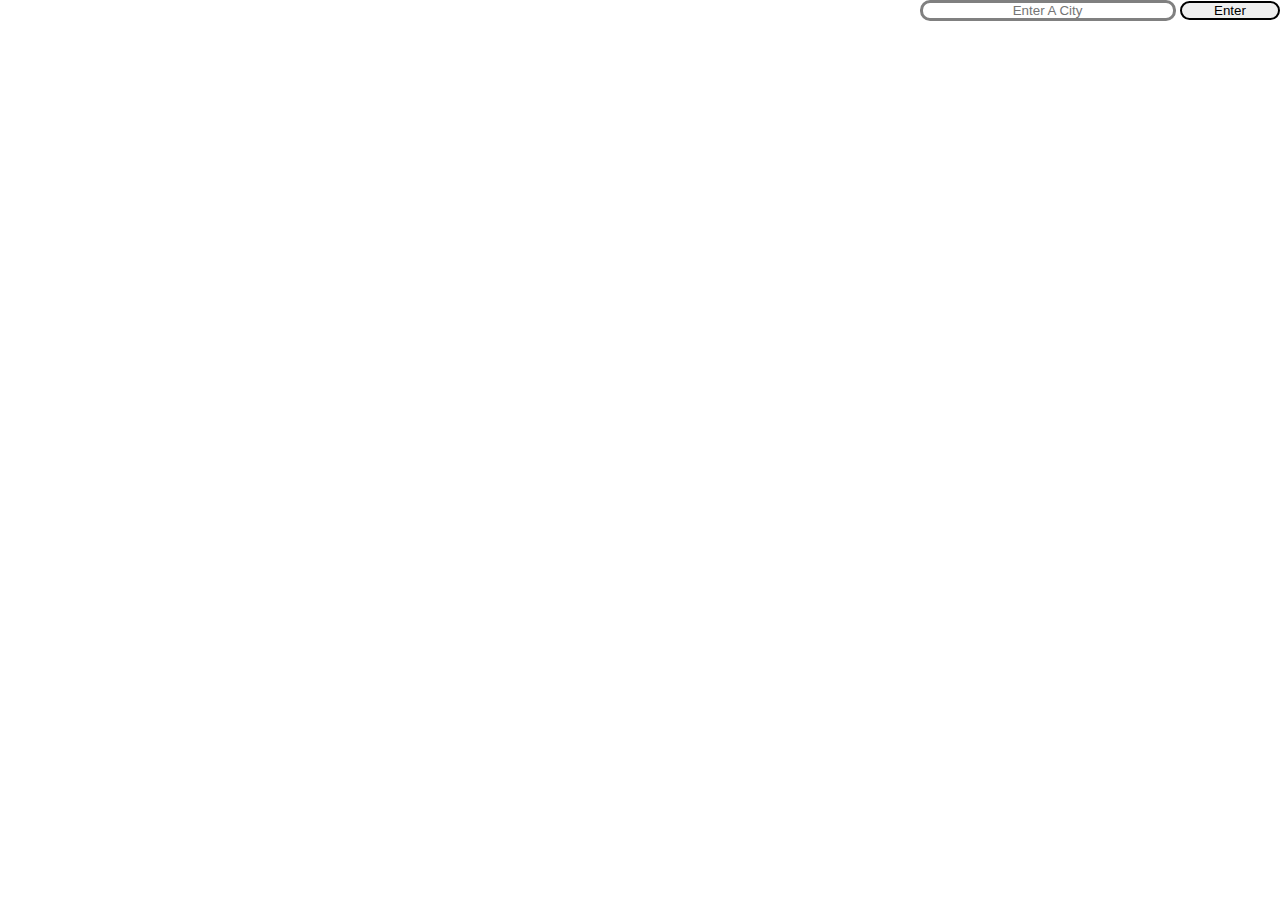
<file: index.html>
<!DOCTYPE html>
<html lang="en">
<head>
    <meta charset="UTF-8">
    <meta http-equiv="X-UA-Compatible" content="IE=edge">
    <meta name="viewport" content="width=device-width, initial-scale=1.0">
    <title>Document</title>
    <link rel = "stylesheet" href = "style.css"></link>
</head>
<body>

    <video autoplay muted  class = "back-video">
        <source  type = "video/mp4">
    </video>

    <form class = "searching">
        <input type = "text" class = "search" placeholder = "Enter A City">
        <input type = "button" class = "btn" value = "Enter" onclick = "search()">
    </form>


    <div class="info">
        <div class="location">
            <div class="city"></div>
            <div class="country"></div>
        </div>
        <div class="time"></div>
    </div>
    
    <br>
    <div class="startInfo">
        <div class="temperature"></div>
        <div class="symbolPhrase"></div>
    </div>

    <div class="otherInfo"></div>
    <br>
    <div class="weatherInfo">
        <div class="pressure box">
            
        </div>
        <div class="wind box">
            
        </div>
        <div class="airquality box">
            
        </div>
    </div>

    <script src = "index.js"></script>
</body>
</html>
</file>
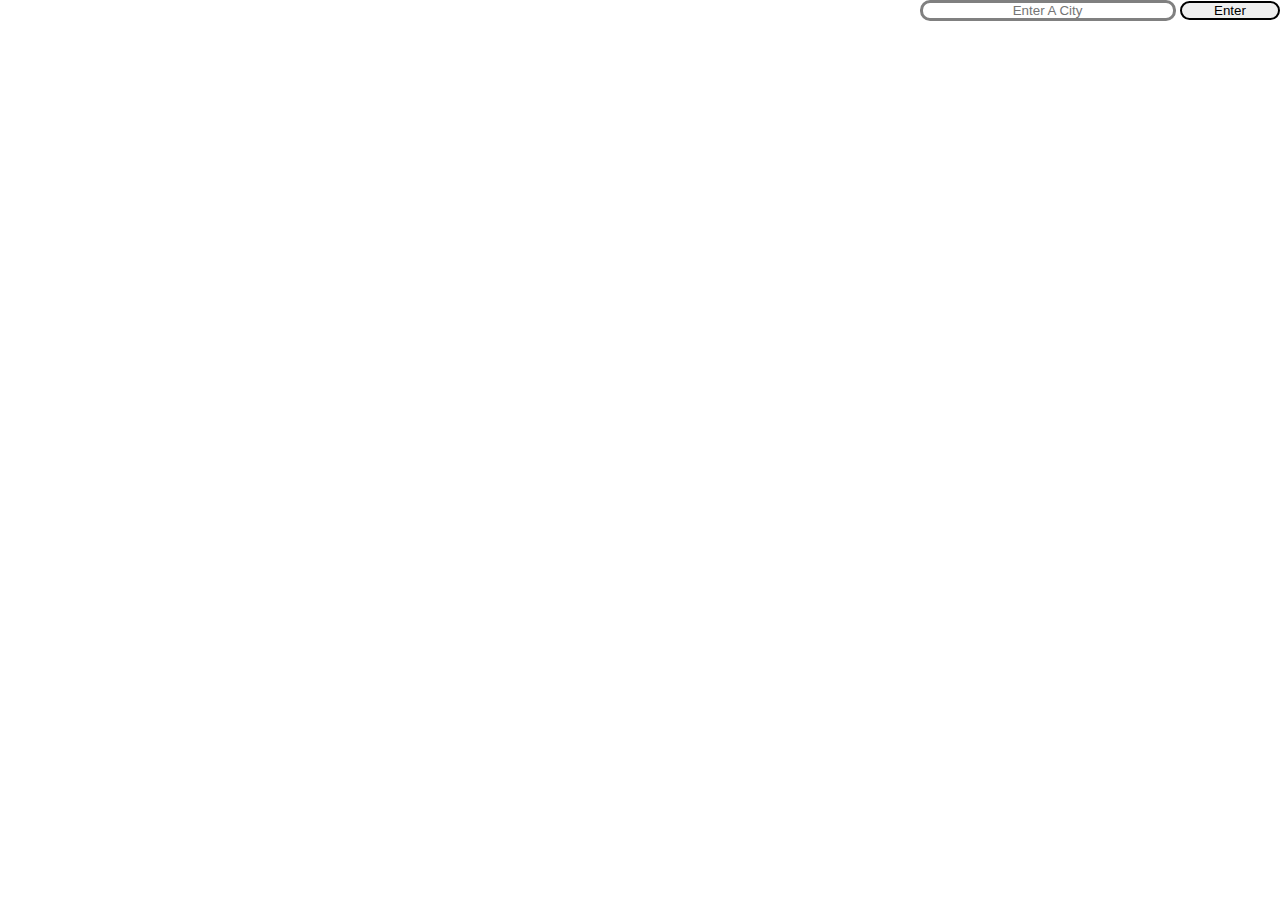
<file: Weather.html>
<!DOCTYPE html>
<html lang="en">
<head>
    <meta charset="UTF-8">
    <meta http-equiv="X-UA-Compatible" content="IE=edge">
    <meta name="viewport" content="width=device-width, initial-scale=1.0">
    <title>Document</title>
    <style>
    *{
    box-sizing : border-box;
    margin : 0;
    padding : 0;
    text-align : center;
    font-family : 'Poppins',sans-serif;
    color : orange;
    scrollbar-width : none;
}
.searching{
    position : absolute;
    z-index : 20;
    right : 0;
    color : black;
}

.info{
    display : flex;
    flex-direction : column;
    width : 100vw;
    align-items : center;
    height : 30vh;
}
.search{
    height : 2%;
    width : 20vw;
    border-radius : 10px;
    border : 3px solid grey;
    color : black;
}
.city{

    width : 10vw;
    height : auto;
    display : inline-block;
    text-transform : capitalize;
}
.country{

    width : 10vw;
    height : auto; 
    display : inline-block;
    text-transform : capitalize;
}

.time{

    width : 40vw;
    height : 5vh;  
}
.btn{
    color : black;
    width : 100px;
    border : 2px solid black;
    border-radius : 10px;
}
.location{
    margin-top : 5%;
    margin-bottom : 5%;
}
.weatherInfo{
    margin-top : 0.4%;
    width : 100vw;
    height : auto;
    display : flex;
    flex-direction : row;
    justify-content : space-around;
}
.box{
    margin : 5% 1%;
    font-size : 120%;
    width : 20vw;
    height : auto;
    text-align : center;
    text-transform : capitalize;
    font-style : calibri;
    
}
.startInfo{
    width : 100vw;
    height : auto;
    display : flex;
    flex-direction : row;
    margin-top : 10%;
}
.symbolPhrase{
    width : 50%;
    height : 30%;
    font-size : 150%;
    line-height : 130%;
    text-transform : capitalize;
    padding : 3%;

}
.temperature{
    margin-bottom : 3%;
    font-size : 150%;

    width : 50%;
    height : 30%;
}
.otherInfo{
    width : 100vw;
    height : 30%;
    font-size : 1.2rem;
    line-height : 160%;
    text-transform : capitalize;
    text-align : center;
    padding : 1%;
}

.back-video{
    position : absolute;
    opacity : 0.8;
    right : 0;
    bottom : 0;
    z-index : -1;
    position : fixed;
}

@media (min-aspect-ration : 16/9){
    .back-video{
        width : 100%;
        height : auto;
    }
}

@media (max-aspect-ration : 16/9){
    .back-video{
        width : auto;
        height : 100%;
    }
}
@media (max-width : 480px) and (min-width : 321px){
    .weatherInfo{
        display : flex;
        flex-direction : column;
        justify-content : space-around;
    }

    .box{
        width : 100%;
        height : auto;
        font-style : calibri;
        text-transform : capitalize;
        margin-top : 5%;
        margin-bottom : 5%;
        font-size : 120%;
    }


    .info{
        display : block;
        padding-top : 10%;
        display : flex;
        flex-direction : column;
        justify-content : space-around;
    }
    .city{
        width : 50vw;
        box-sizing : border-box;
        height : 10vh;
  
        text-transform : capitalize;
    }
    .country{
        width : 50vw;
        box-sizing : border-box;
        height : 10vh;
        text-transform : capitalize;
 
    }
    .location{
        display : flex;
        flex-direction : row;
        width : 100vw;
        height : 10vh;
        margin-top : 5%;
        margin-bottom : 5%;
    }
    .time{
        width : 100vw;
        height : 10vh;
    }

    .searching{
        width : 100vw;
    }
    .search{
        width : 70vw;
    }
}

@media (max-width : 320px){
    .searching{
        width : 100vw;
    }
    .search{
        width : 70vw;
    }
    .weatherInfo{
        display : flex;
        flex-direction : column;
        justify-content : space-between;
    }
    .box{
        width : 100%;
        height : auto;
        margin-top : 5%;
        margin-bottom : 5%;
        font-size : 120%;
    }
    .city{
        width : 50vw;
        height : 10vh;
    }

    .country{
        width : 50vw;
        height : 10vh;
    }

    .time{
        width : 100vw;
        height : 10vh;
    }
    .location{
        display : flex;
        flex-direction : row;
        width : 100vw;
        height : 10vh;
        margin-top : 5%;
        margin-bottom : 5%;
    }
    .info{
        display : block;
        padding-top : 10%;
        display : flex;
        flex-direction : column;
        justify-content : space-around;
    }
}


@media (max-width : 1023px) and (min-width : 481px){
    .searching{
        width : 100vw;
    }
    .search{
        width : 70vw;
    }
    .weatherInfo{
        display : flex;
        flex-direction : column;
        justify-content : space-between;
    }
    .box{
        width : 100%;
        height : auto;
        margin-top : 5%;
        margin-bottom : 5%;
        font-size : 120%;
    }
    .city{
        width : 50vw;
        height : 10vh;
    }

    .country{
        width : 50vw;
        height : 10vh;
    }

    .time{
        width : 100vw;
        height : 10vh;
    }
    .location{
        display : flex;
        flex-direction : row;
        width : 100vw;
        height : 10vh;
        margin-top : 5%;
        margin-bottom : 5%;
    }
    .info{
        display : block;
        padding-top : 10%;
        display : flex;
        flex-direction : column;
        justify-content : space-around;
    }
}
    </style>

    <script>
        let city = "Delhi" , country , time , lat , lon;
let max_temp , min_temp , temp , pressure , relHumidity;

let cloudiness , dewPoint , precipProb , precipRate;
let symbolPhrase;

let co , no2 , o3 , pm2_5 , pm10 , so2 , overall_aqi;



let cloud_pct , humidity , wind_degrees , wind_speed , wind_direction , windGust;
// //Weather By APi Ninja 
const options1 = {
	method: 'GET',
	headers: {
		'X-RapidAPI-Key': 'b402cfb368mshc86ca18e236938ap1fe7a3jsn90858846b4ea',
		'X-RapidAPI-Host': 'weather-by-api-ninjas.p.rapidapi.com'
	}
};

//Foreca Weather Location Search
const options2 = {
	method: 'GET',
	headers: {
		'X-RapidAPI-Key': 'b402cfb368mshc86ca18e236938ap1fe7a3jsn90858846b4ea',
		'X-RapidAPI-Host': 'foreca-weather.p.rapidapi.com'
	}
};

// Foreca Weather Location Info
const options3 = {
	method: 'GET',
	headers: {
		'X-RapidAPI-Key': 'b402cfb368mshc86ca18e236938ap1fe7a3jsn90858846b4ea',
		'X-RapidAPI-Host': 'foreca-weather.p.rapidapi.com'
	}
};

// Foreca Weather Latest Observations 
const options4 = {
	method: 'GET',
	headers: {
		'X-RapidAPI-Key': 'b402cfb368mshc86ca18e236938ap1fe7a3jsn90858846b4ea',
		'X-RapidAPI-Host': 'foreca-weather.p.rapidapi.com'
	}
};

// Air Quality By Api NINJAS
const options5 = {
	method: 'GET',
	headers: {
		'X-RapidAPI-Key': 'b402cfb368mshc86ca18e236938ap1fe7a3jsn90858846b4ea',
		'X-RapidAPI-Host': 'air-quality-by-api-ninjas.p.rapidapi.com'
	}
};


// Foreca Weather Current
const options6 = {
	method: 'GET',
	headers: {
		'X-RapidAPI-Key': 'b402cfb368mshc86ca18e236938ap1fe7a3jsn90858846b4ea',
		'X-RapidAPI-Host': 'foreca-weather.p.rapidapi.com'
	}
};

//Foreca Weather NowCast
const options7 = {
	method: 'GET',
	headers: {
		'X-RapidAPI-Key': 'b402cfb368mshc86ca18e236938ap1fe7a3jsn90858846b4ea',
		'X-RapidAPI-Host': 'foreca-weather.p.rapidapi.com'
	}
};

//Foreca Weather Hourly
const options8 = {
	method: 'GET',
	headers: {
		'X-RapidAPI-Key': 'b402cfb368mshc86ca18e236938ap1fe7a3jsn90858846b4ea',
		'X-RapidAPI-Host': 'foreca-weather.p.rapidapi.com'
	}
};


//Foreca Weather Daily
const options9 = {
	method: 'GET',
	headers: {
		'X-RapidAPI-Key': 'b402cfb368mshc86ca18e236938ap1fe7a3jsn90858846b4ea',
		'X-RapidAPI-Host': 'foreca-weather.p.rapidapi.com'
	}
};


function locationInfo(id){
	//Foreca Weather Location Info
	fetch(`https://foreca-weather.p.rapidapi.com/location/${id}`, options3)
	.then(response => response.json())
	.then((response) => {
		console.log("Foreca Weather Location Info");

		lat = response["lat"];
		lon = response["lon"];
		latestObservation(id);

		console.log(response);})
	.catch(err => console.error(err));
}


function latestObservation(id){
	//Foreca Weather Latest Observation
	fetch(`https://foreca-weather.p.rapidapi.com/observation/latest/${id}?lang=en`, options4)
	.then(response => response.json())
	.then((response) => {
		console.log("Foreca Weather Latest Observation");

		time = response.observations[0]["time"];
		wind_direction = response.observations[0]["windDirString"];
		pressure = response.observations[0]["pressure"];
		relHumidity = response.observations[0]["relHumidity"];
		airQuality(city);
		console.log(response);})
	.catch(err => console.error(err));
}


function airQuality(city){
	//Air Quality By APi NINJA
	fetch(`https://air-quality-by-api-ninjas.p.rapidapi.com/v1/airquality?city=${city}`, options5)
	.then(response => response.json())
	.then((response) => {
		console.log("Air Quality");

		co = response["CO"]["concentration"];
		no2 = response["NO2"]["concentration"];
		o3 = response["O3"]["concentration"];
		pm2_5 = response["PM2.5"]["concentration"];
		pm10 = response["PM10"]["concentration"];
		so2 = response["SO2"]["concentration"];
		overall_aqi = response["overall_aqi"];
		current(id);
		console.log(response);})
	.catch(err => console.error(err));
}


function current(id){

	//Foreca Weather Current
	fetch(`https://foreca-weather.p.rapidapi.com/current/${id}?alt=0&tempunit=C&windunit=MS&tz=Europe%2FLondon&lang=en`, options6)
	.then(response => response.json())
	.then((response) => {
		console.log("Foreca Weather Current");
		cloudiness = response.current["cloudiness"];
		precipProb = response.current["precipProb"];
		precipRate = response.current["precipRate"];
		symbolPhrase = response.current["symbolPhrase"];

        if(screen.width <= 480 && screen.width >= 320){
			if(symbolPhrase.includes("cloudy")){
				document.getElementsByClassName("back-video")[0].setAttribute("src" , "Cloudy Weather Romantic whatsapp status.mp4");
				document.body.style.color = "orange";
			}
			else if(symbolPhrase.includes("clear") || symbolPhrase.includes("sunny")){
				document.getElementsByClassName("back-video")[0].setAttribute("src" , "Palm Tree On A Sunny Day _ Cinematic Background Video _ Video Background Loop _ 4k Footage.mp4");
			}
			else if(symbolPhrase.includes("rain")){
				document.getElementsByClassName("back-video")[0].setAttribute("set" , "Beautiful Rain Scene - Rain video status - Rainy Season Status - Rain Feel - Videos Hub.mp4");
			}

            document.getElementsByClassName("back-video")[0].play();
		}

		dewPoint = response.current["dewPoint"];



		document.getElementsByClassName("city")[0].innerHTML = `<h1>${city}</h1>`;
		document.getElementsByClassName("country")[0].innerHTML = `<h1>${country}</h1>`;
		time = new Date(time);
		document.getElementsByClassName("time")[0].innerHTML = `<p>${time}</p>`;
		document.getElementsByClassName("temperature")[0].innerHTML = `<h1>${temp}&#8451</h1><p>${max_temp}&#8451/${min_temp}&#8451</P>`;


		document.getElementsByClassName("pressure")[0].innerHTML = `<h1>Pressure</h1><br><p>Pressure :  ${pressure}</p> <br> <p>RelHumidity :  ${relHumidity}</p><br> <p>Precipitation Rate :  ${precipRate}</p> <br> <p>Symbol Phrase :  ${symbolPhrase}</p>`;


		document.getElementsByClassName("wind")[0].innerHTML = `<h1>Wind</h1>
		<br><p>Wind Direction :  ${wind_direction}</p> <br> <p>Wind Degrees :  ${wind_degrees}</p><br> <p>Cloudiness :  ${cloudiness}</p> <br> <p>Dew Point :  ${dewPoint}</p>`;


		document.getElementsByClassName("airquality")[0].innerHTML = `<h1>Air Quality</h1> <br> <p>CO :  ${co}</p> <br> <p>NO2 :  ${no2}</p> <br> <p>O3 :  ${o3}</p> <br><p>PM2.5 :  ${pm2_5}</p><br> <p>PM10 :  ${pm10}</p><br> <p>SO2 :  ${so2}</p><br><p>Overall AQI :  ${overall_aqi}</p>`;

		document.getElementsByClassName("symbolPhrase")[0].innerHTML = `<h1>${symbolPhrase}</h1>`;

		document.getElementsByClassName("otherInfo")[0].innerHTML = `<p>Precipitation : ${precipProb}&#37<p>Humidity : ${humidity}&#37</p><p>Wind Speed : ${wind_speed} Km/hr</p>`;



		console.log(response);})
		
	.catch(err => console.error(err));

}







function weather(city){
	// APi NINJA
	fetch(`https://weather-by-api-ninjas.p.rapidapi.com/v1/weather?city=${city}`, options1)
	.then(response => response.json())
	.then((response) => {
		console.log("API NINJA");
		console.log(response);})
	.catch(err => console.error(err));
}


function locationSearch(city){
	// Foreca Weather Location Search
	fetch(`https://foreca-weather.p.rapidapi.com/location/search/${city}`, options2)
	.then(response => response.json())
	.then((response) =>{
		console.log("Foreca Weather Location Search");
		console.log(response);})
	.catch(err => console.error(err));
}



function search(){

	city = document.getElementsByClassName("search")[0].value;
	// APi NINJA
	fetch(`https://weather-by-api-ninjas.p.rapidapi.com/v1/weather?city=${city}`, options1)
	.then(response => response.json())
	.then((response) => {
		console.log("API NINJA");

		cloud_pct = response.cloud_pct;
		humidity = response.humidity;
		wind_degrees = response.wind_degrees;
		wind_speed = response.wind_speed;
		max_temp = response.max_temp;
		min_temp = response.min_temp;
		temp = response.temp;



		console.log(response);})
	.catch(err => console.error(err));


	// Foreca Weather Location Search
	fetch(`https://foreca-weather.p.rapidapi.com/location/search/${city}`, options2)
	.then(response => response.json())
	.then((response) =>{
		console.log("Foreca Weather Location Search");
		id = response.locations[0]["id"];


		country = response.locations[0]["country"];

		locationInfo(id);
		console.log(response);})
	.catch(err => console.error(err));
}


    </script>


</head>
<body>

    
    <video autoplay playsinline muted  class = "back-video">
        <source  type = "video/webm">
        Your Browser Does not support the video tag
    </video>
    <form class = "searching">
        <input type = "text" class = "search" placeholder = "Enter A City">
        <input type = "button" class = "btn" value = "Enter" onclick = "search()">
    </form>


    <div class="info">
        <div class="location">
            <div class="city"></div>
            <div class="country"></div>
        </div>
        <div class="time"></div>
    </div>
    
    <br>
    <div class="startInfo">
        <div class="temperature"></div>
        <div class="symbolPhrase"></div>
    </div>

    <div class="otherInfo"></div>
    <br>
    <div class="weatherInfo">
        <div class="pressure box">
            
        </div>
        <div class="wind box">
            
        </div>
        <div class="airquality box">
            
        </div>
    </div>
</body>
</html>
</file>
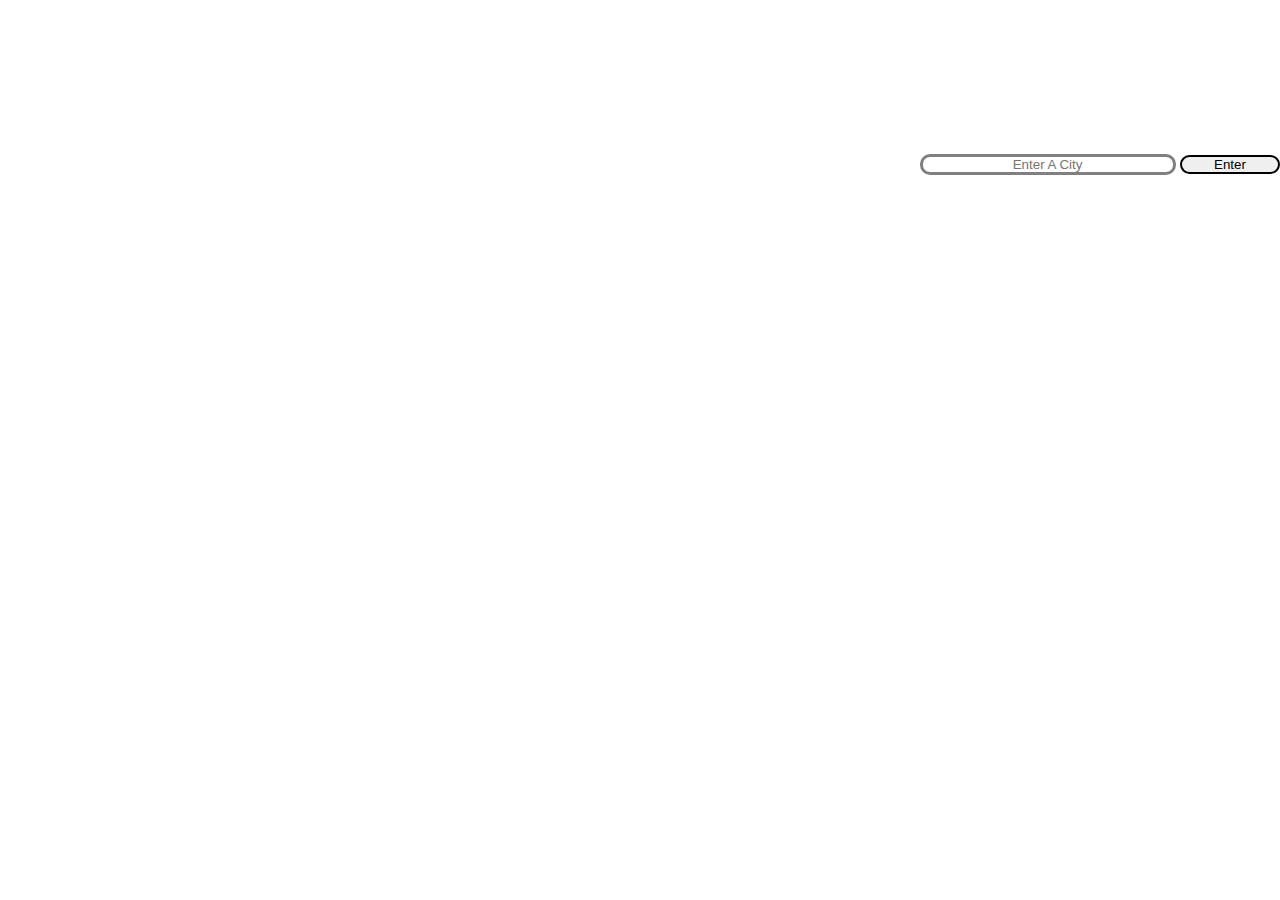
<file: weatherApp.html>
<!DOCTYPE html>
<html lang="en">
<head>
    <meta charset="UTF-8">
    <meta http-equiv="X-UA-Compatible" content="IE=edge">
    <meta name="viewport" content="width=device-width, initial-scale=1.0">
    <title>Document</title>
    <style>
    *{
    box-sizing : border-box;
    margin : 0;
    padding : 0;
    text-align : center;
    font-family : 'Poppins',sans-serif;
    color : orange;
    scrollbar-width : none;
}
.searching{
    position : absolute;
    z-index : 20;
    right : 0;
    color : black;
}

.info{
    display : flex;
    flex-direction : column;
    width : 100vw;
    align-items : center;
    height : 30vh;
}
.search{
    height : 2%;
    width : 20vw;
    border-radius : 10px;
    border : 3px solid grey;
    color : black;
}
.city{

    width : 10vw;
    height : auto;
    display : inline-block;
    text-transform : capitalize;
}
.country{

    width : 10vw;
    height : auto; 
    display : inline-block;
    text-transform : capitalize;
}

.time{

    width : 40vw;
    height : 5vh;  
}
.btn{
    color : black;
    width : 100px;
    border : 2px solid black;
    border-radius : 10px;
}
.location{
    margin-top : 5%;
    margin-bottom : 5%;
}
.weatherInfo{
    margin-top : 0.4%;
    width : 100vw;
    height : auto;
    display : flex;
    flex-direction : row;
    justify-content : space-around;
}
.box{
    margin : 5% 1%;
    font-size : 120%;
    width : 20vw;
    height : auto;
    text-align : center;
    text-transform : capitalize;
    font-style : calibri;
    
}
.startInfo{
    width : 100vw;
    height : auto;
    display : flex;
    flex-direction : row;
    margin-top : 10%;
}
.symbolPhrase{
    width : 50%;
    height : 30%;
    font-size : 150%;
    line-height : 130%;
    text-transform : capitalize;
    padding : 3%;

}
.temperature{
    margin-bottom : 3%;
    font-size : 150%;

    width : 50%;
    height : 30%;
}
.otherInfo{
    width : 100vw;
    height : 30%;
    font-size : 1.2rem;
    line-height : 160%;
    text-transform : capitalize;
    text-align : center;
    padding : 1%;
}

.back-video{
    position : absolute;
    opacity : 0.8;
    right : 0;
    bottom : 0;
    z-index : -1;
    position : fixed;
}

@media (min-aspect-ration : 16/9){
    .back-video{
        width : 100%;
        height : auto;
    }
}

@media (max-aspect-ration : 16/9){
    .back-video{
        width : auto;
        height : 100%;
    }
}
@media (max-width : 480px) and (min-width : 321px){
    .weatherInfo{
        display : flex;
        flex-direction : column;
        justify-content : space-around;
    }

    .box{
        width : 100%;
        height : auto;
        font-style : calibri;
        text-transform : capitalize;
        margin-top : 5%;
        margin-bottom : 5%;
        font-size : 120%;
    }


    .info{
        display : block;
        padding-top : 10%;
        display : flex;
        flex-direction : column;
        justify-content : space-around;
    }
    .city{
        width : 50vw;
        box-sizing : border-box;
        height : 10vh;
  
        text-transform : capitalize;
    }
    .country{
        width : 50vw;
        box-sizing : border-box;
        height : 10vh;
        text-transform : capitalize;
 
    }
    .location{
        display : flex;
        flex-direction : row;
        width : 100vw;
        height : 10vh;
        margin-top : 5%;
        margin-bottom : 5%;
    }
    .time{
        width : 100vw;
        height : 10vh;
    }

    .searching{
        width : 100vw;
    }
    .search{
        width : 70vw;
    }
}

@media (max-width : 320px){
    .searching{
        width : 100vw;
    }
    .search{
        width : 70vw;
    }
    .weatherInfo{
        display : flex;
        flex-direction : column;
        justify-content : space-between;
    }
    .box{
        width : 100%;
        height : auto;
        margin-top : 5%;
        margin-bottom : 5%;
        font-size : 120%;
    }
    .city{
        width : 50vw;
        height : 10vh;
    }

    .country{
        width : 50vw;
        height : 10vh;
    }

    .time{
        width : 100vw;
        height : 10vh;
    }
    .location{
        display : flex;
        flex-direction : row;
        width : 100vw;
        height : 10vh;
        margin-top : 5%;
        margin-bottom : 5%;
    }
    .info{
        display : block;
        padding-top : 10%;
        display : flex;
        flex-direction : column;
        justify-content : space-around;
    }
}


@media (max-width : 1023px) and (min-width : 481px){
    .searching{
        width : 100vw;
    }
    .search{
        width : 70vw;
    }
    .weatherInfo{
        display : flex;
        flex-direction : column;
        justify-content : space-between;
    }
    .box{
        width : 100%;
        height : auto;
        margin-top : 5%;
        margin-bottom : 5%;
        font-size : 120%;
    }
    .city{
        width : 50vw;
        height : 10vh;
    }

    .country{
        width : 50vw;
        height : 10vh;
    }

    .time{
        width : 100vw;
        height : 10vh;
    }
    .location{
        display : flex;
        flex-direction : row;
        width : 100vw;
        height : 10vh;
        margin-top : 5%;
        margin-bottom : 5%;
    }
    .info{
        display : block;
        padding-top : 10%;
        display : flex;
        flex-direction : column;
        justify-content : space-around;
    }
}
    </style>

    <script>
        let city = "Delhi" , country , time , lat , lon;
let max_temp , min_temp , temp , pressure , relHumidity;

let cloudiness , dewPoint , precipProb , precipRate;
let symbolPhrase;

let co , no2 , o3 , pm2_5 , pm10 , so2 , overall_aqi;



let cloud_pct , humidity , wind_degrees , wind_speed , wind_direction , windGust;
// //Weather By APi Ninja 
const options1 = {
	method: 'GET',
	headers: {
		'X-RapidAPI-Key': 'b402cfb368mshc86ca18e236938ap1fe7a3jsn90858846b4ea',
		'X-RapidAPI-Host': 'weather-by-api-ninjas.p.rapidapi.com'
	}
};

//Foreca Weather Location Search
const options2 = {
	method: 'GET',
	headers: {
		'X-RapidAPI-Key': 'b402cfb368mshc86ca18e236938ap1fe7a3jsn90858846b4ea',
		'X-RapidAPI-Host': 'foreca-weather.p.rapidapi.com'
	}
};

// Foreca Weather Location Info
const options3 = {
	method: 'GET',
	headers: {
		'X-RapidAPI-Key': 'b402cfb368mshc86ca18e236938ap1fe7a3jsn90858846b4ea',
		'X-RapidAPI-Host': 'foreca-weather.p.rapidapi.com'
	}
};

// Foreca Weather Latest Observations 
const options4 = {
	method: 'GET',
	headers: {
		'X-RapidAPI-Key': 'b402cfb368mshc86ca18e236938ap1fe7a3jsn90858846b4ea',
		'X-RapidAPI-Host': 'foreca-weather.p.rapidapi.com'
	}
};

// Air Quality By Api NINJAS
const options5 = {
	method: 'GET',
	headers: {
		'X-RapidAPI-Key': 'b402cfb368mshc86ca18e236938ap1fe7a3jsn90858846b4ea',
		'X-RapidAPI-Host': 'air-quality-by-api-ninjas.p.rapidapi.com'
	}
};


// Foreca Weather Current
const options6 = {
	method: 'GET',
	headers: {
		'X-RapidAPI-Key': 'b402cfb368mshc86ca18e236938ap1fe7a3jsn90858846b4ea',
		'X-RapidAPI-Host': 'foreca-weather.p.rapidapi.com'
	}
};

//Foreca Weather NowCast
const options7 = {
	method: 'GET',
	headers: {
		'X-RapidAPI-Key': 'b402cfb368mshc86ca18e236938ap1fe7a3jsn90858846b4ea',
		'X-RapidAPI-Host': 'foreca-weather.p.rapidapi.com'
	}
};

//Foreca Weather Hourly
const options8 = {
	method: 'GET',
	headers: {
		'X-RapidAPI-Key': 'b402cfb368mshc86ca18e236938ap1fe7a3jsn90858846b4ea',
		'X-RapidAPI-Host': 'foreca-weather.p.rapidapi.com'
	}
};


//Foreca Weather Daily
const options9 = {
	method: 'GET',
	headers: {
		'X-RapidAPI-Key': 'b402cfb368mshc86ca18e236938ap1fe7a3jsn90858846b4ea',
		'X-RapidAPI-Host': 'foreca-weather.p.rapidapi.com'
	}
};


function locationInfo(id){
	//Foreca Weather Location Info
	fetch(`https://foreca-weather.p.rapidapi.com/location/${id}`, options3)
	.then(response => response.json())
	.then((response) => {
		console.log("Foreca Weather Location Info");

		lat = response["lat"];
		lon = response["lon"];
		latestObservation(id);

		console.log(response);})
	.catch(err => console.error(err));
}


function latestObservation(id){
	//Foreca Weather Latest Observation
	fetch(`https://foreca-weather.p.rapidapi.com/observation/latest/${id}?lang=en`, options4)
	.then(response => response.json())
	.then((response) => {
		console.log("Foreca Weather Latest Observation");

		time = response.observations[0]["time"];
		wind_direction = response.observations[0]["windDirString"];
		pressure = response.observations[0]["pressure"];
		relHumidity = response.observations[0]["relHumidity"];
		airQuality(city);
		console.log(response);})
	.catch(err => console.error(err));
}


function airQuality(city){
	//Air Quality By APi NINJA
	fetch(`https://air-quality-by-api-ninjas.p.rapidapi.com/v1/airquality?city=${city}`, options5)
	.then(response => response.json())
	.then((response) => {
		console.log("Air Quality");

		co = response["CO"]["concentration"];
		no2 = response["NO2"]["concentration"];
		o3 = response["O3"]["concentration"];
		pm2_5 = response["PM2.5"]["concentration"];
		pm10 = response["PM10"]["concentration"];
		so2 = response["SO2"]["concentration"];
		overall_aqi = response["overall_aqi"];
		current(id);
		console.log(response);})
	.catch(err => console.error(err));
}


function current(id){

	//Foreca Weather Current
	fetch(`https://foreca-weather.p.rapidapi.com/current/${id}?alt=0&tempunit=C&windunit=MS&tz=Europe%2FLondon&lang=en`, options6)
	.then(response => response.json())
	.then((response) => {
		console.log("Foreca Weather Current");
		cloudiness = response.current["cloudiness"];
		precipProb = response.current["precipProb"];
		precipRate = response.current["precipRate"];
		symbolPhrase = response.current["symbolPhrase"];

        if(screen.width <= 480 && screen.width >= 320){
			if(symbolPhrase.includes("cloudy")){
				document.getElementsByClassName("back-video")[0].setAttribute("src" , "Cloudy Weather Romantic whatsapp status.mp4");
				document.body.style.color = "orange";
			}
			else if(symbolPhrase.includes("clear") || symbolPhrase.includes("sunny")){
				document.getElementsByClassName("back-video")[0].setAttribute("src" , "Palm Tree On A Sunny Day _ Cinematic Background Video _ Video Background Loop _ 4k Footage.mp4");
			}
			else if(symbolPhrase.includes("rain")){
				document.getElementsByClassName("back-video")[0].setAttribute("set" , "Beautiful Rain Scene - Rain video status - Rainy Season Status - Rain Feel - Videos Hub.mp4");
			}

            document.getElementsByClassName("back-video")[0].play();
		}

		dewPoint = response.current["dewPoint"];



		document.getElementsByClassName("city")[0].innerHTML = `<h1>${city}</h1>`;
		document.getElementsByClassName("country")[0].innerHTML = `<h1>${country}</h1>`;
		time = new Date(time);
		document.getElementsByClassName("time")[0].innerHTML = `<p>${time}</p>`;
		document.getElementsByClassName("temperature")[0].innerHTML = `<h1>${temp}&#8451</h1><p>${max_temp}&#8451/${min_temp}&#8451</P>`;


		document.getElementsByClassName("pressure")[0].innerHTML = `<h1>Pressure</h1><br><p>Pressure :  ${pressure}</p> <br> <p>RelHumidity :  ${relHumidity}</p><br> <p>Precipitation Rate :  ${precipRate}</p> <br> <p>Symbol Phrase :  ${symbolPhrase}</p>`;


		document.getElementsByClassName("wind")[0].innerHTML = `<h1>Wind</h1>
		<br><p>Wind Direction :  ${wind_direction}</p> <br> <p>Wind Degrees :  ${wind_degrees}</p><br> <p>Cloudiness :  ${cloudiness}</p> <br> <p>Dew Point :  ${dewPoint}</p>`;


		document.getElementsByClassName("airquality")[0].innerHTML = `<h1>Air Quality</h1> <br> <p>CO :  ${co}</p> <br> <p>NO2 :  ${no2}</p> <br> <p>O3 :  ${o3}</p> <br><p>PM2.5 :  ${pm2_5}</p><br> <p>PM10 :  ${pm10}</p><br> <p>SO2 :  ${so2}</p><br><p>Overall AQI :  ${overall_aqi}</p>`;

		document.getElementsByClassName("symbolPhrase")[0].innerHTML = `<h1>${symbolPhrase}</h1>`;

		document.getElementsByClassName("otherInfo")[0].innerHTML = `<p>Precipitation : ${precipProb}&#37<p>Humidity : ${humidity}&#37</p><p>Wind Speed : ${wind_speed} Km/hr</p>`;



		console.log(response);})
		
	.catch(err => console.error(err));

}







function weather(city){
	// APi NINJA
	fetch(`https://weather-by-api-ninjas.p.rapidapi.com/v1/weather?city=${city}`, options1)
	.then(response => response.json())
	.then((response) => {
		console.log("API NINJA");
		console.log(response);})
	.catch(err => console.error(err));
}


function locationSearch(city){
	// Foreca Weather Location Search
	fetch(`https://foreca-weather.p.rapidapi.com/location/search/${city}`, options2)
	.then(response => response.json())
	.then((response) =>{
		console.log("Foreca Weather Location Search");
		console.log(response);})
	.catch(err => console.error(err));
}



function search(){

	city = document.getElementsByClassName("search")[0].value;
	// APi NINJA
	fetch(`https://weather-by-api-ninjas.p.rapidapi.com/v1/weather?city=${city}`, options1)
	.then(response => response.json())
	.then((response) => {
		console.log("API NINJA");

		cloud_pct = response.cloud_pct;
		humidity = response.humidity;
		wind_degrees = response.wind_degrees;
		wind_speed = response.wind_speed;
		max_temp = response.max_temp;
		min_temp = response.min_temp;
		temp = response.temp;



		console.log(response);})
	.catch(err => console.error(err));


	// Foreca Weather Location Search
	fetch(`https://foreca-weather.p.rapidapi.com/location/search/${city}`, options2)
	.then(response => response.json())
	.then((response) =>{
		console.log("Foreca Weather Location Search");
		id = response.locations[0]["id"];


		country = response.locations[0]["country"];

		locationInfo(id);
		console.log(response);})
	.catch(err => console.error(err));
}


    </script>


</head>
<body>

    
    <video src = "https://youtube.com/shorts/UNFsK790wLw?feature=share"></video>
    <form class = "searching">
        <input type = "text" class = "search" placeholder = "Enter A City">
        <input type = "button" class = "btn" value = "Enter" onclick = "search()">
    </form>


    <div class="info">
        <div class="location">
            <div class="city"></div>
            <div class="country"></div>
        </div>
        <div class="time"></div>
    </div>
    
    <br>
    <div class="startInfo">
        <div class="temperature"></div>
        <div class="symbolPhrase"></div>
    </div>

    <div class="otherInfo"></div>
    <br>
    <div class="weatherInfo">
        <div class="pressure box">
            
        </div>
        <div class="wind box">
            
        </div>
        <div class="airquality box">
            
        </div>
    </div>
</body>
</html>
</file>
<file: style.css>
*{
    box-sizing : border-box;
    margin : 0;
    padding : 0;
    text-align : center;
    font-family : 'Poppins',sans-serif;
    color : orange;
    scrollbar-width : none;
}
.searching{
    position : absolute;
    z-index : 20;
    right : 0;
    color : black;
}

.info{
    display : flex;
    flex-direction : column;
    width : 100vw;
    align-items : center;
    height : 30vh;
}
.search{
    height : 2%;
    width : 20vw;
    border-radius : 10px;
    border : 3px solid grey;
    color : black;
}
.city{
    border : 2px solid white;
    width : 10vw;
    height : auto;
    display : inline-block;
    text-transform : capitalize;
}
.country{
    border : 2px solid white;
    width : 10vw;
    height : auto; 
    display : inline-block;
    text-transform : capitalize;
}

.time{
    border : 2px solid white;
    width : 40vw;
    height : 5vh;  
}
.btn{
    color : black;
    width : 100px;
    border : 2px solid black;
    border-radius : 10px;
}
.location{
    margin-top : 5%;
    margin-bottom : 5%;
}
.weatherInfo{
    margin-top : 0.4%;
    width : 100vw;
    height : auto;
    display : flex;
    flex-direction : row;
    justify-content : space-around;
}
.box{
    margin : 5% 1%;
    font-size : 120%;
    width : 20vw;
    height : auto;
    border : 2px solid white;
    text-align : center;
    text-transform : capitalize;
    font-style : calibri;
    
}
.startInfo{
    width : 100vw;
    height : auto;
    display : flex;
    flex-direction : row;
    margin-top : 10%;
}
.symbolPhrase{
    width : 50%;
    height : 30%;
    border : 2px solid white;
    font-size : 150%;
    line-height : 130%;
    text-transform : capitalize;
    padding : 3%;

}
.temperature{
    margin-bottom : 3%;
    font-size : 150%;
    border:2px solid white;
    width : 50%;
    height : 30%;
}
.otherInfo{
    width : 100vw;
    height : 30%;
    border : 2px solid white;
    font-size : 1.2rem;
    line-height : 160%;
    text-transform : capitalize;
    text-align : center;
    padding : 1%;
}
/* 
::webkit-scrollbar-track{
    display : none;
    scrollbar-width : none;
} */
.back-video{
    position : absolute;
    opacity : 0.8;
    right : 0;
    bottom : 0;
    z-index : -1;
    position : fixed;
}

@media (min-aspect-ration : 16/9){
    .back-video{
        width : 100%;
        height : auto;
    }
}

@media (max-aspect-ration : 16/9){
    .back-video{
        width : auto;
        height : 100%;
    }
}
@media (max-width : 480px) and (min-width : 321px){
    .weatherInfo{
        display : flex;
        flex-direction : column;
        justify-content : space-around;
    }

    .box{
        width : 100%;
        height : auto;
        font-style : calibri;
        text-transform : capitalize;
        margin-top : 5%;
        margin-bottom : 5%;
        font-size : 120%;
    }


    .info{
        display : block;
        padding-top : 10%;
        display : flex;
        flex-direction : column;
        justify-content : space-around;
    }
    .city{
        width : 50vw;
        box-sizing : border-box;
        height : 10vh;
        /* background-color : red; */
        text-transform : capitalize;
    }
    .country{
        width : 50vw;
        box-sizing : border-box;
        height : 10vh;
        text-transform : capitalize;
        /* background-color : red; */
    }
    .location{
        display : flex;
        flex-direction : row;
        width : 100vw;
        height : 10vh;
        margin-top : 5%;
        margin-bottom : 5%;
    }
    .time{
        width : 100vw;
        height : 10vh;
    }

    .searching{
        width : 100vw;
    }
    .search{
        width : 70vw;
    }
}

@media (max-width : 320px){
    .searching{
        width : 100vw;
    }
    .search{
        width : 70vw;
    }
    .weatherInfo{
        display : flex;
        flex-direction : column;
        justify-content : space-between;
    }
    .box{
        width : 100%;
        height : auto;
        margin-top : 5%;
        margin-bottom : 5%;
        font-size : 120%;
    }
    .city{
        width : 50vw;
        height : 10vh;
    }

    .country{
        width : 50vw;
        height : 10vh;
    }

    .time{
        width : 100vw;
        height : 10vh;
    }
    .location{
        display : flex;
        flex-direction : row;
        width : 100vw;
        height : 10vh;
        margin-top : 5%;
        margin-bottom : 5%;
    }
    .info{
        display : block;
        padding-top : 10%;
        display : flex;
        flex-direction : column;
        justify-content : space-around;
    }
}


@media (max-width : 1023px) and (min-width : 481px){
    .searching{
        width : 100vw;
    }
    .search{
        width : 70vw;
    }
    .weatherInfo{
        display : flex;
        flex-direction : column;
        justify-content : space-between;
    }
    .box{
        width : 100%;
        height : auto;
        margin-top : 5%;
        margin-bottom : 5%;
        font-size : 120%;
    }
    .city{
        width : 50vw;
        height : 10vh;
    }

    .country{
        width : 50vw;
        height : 10vh;
    }

    .time{
        width : 100vw;
        height : 10vh;
    }
    .location{
        display : flex;
        flex-direction : row;
        width : 100vw;
        height : 10vh;
        margin-top : 5%;
        margin-bottom : 5%;
    }
    .info{
        display : block;
        padding-top : 10%;
        display : flex;
        flex-direction : column;
        justify-content : space-around;
    }
}
</file>
